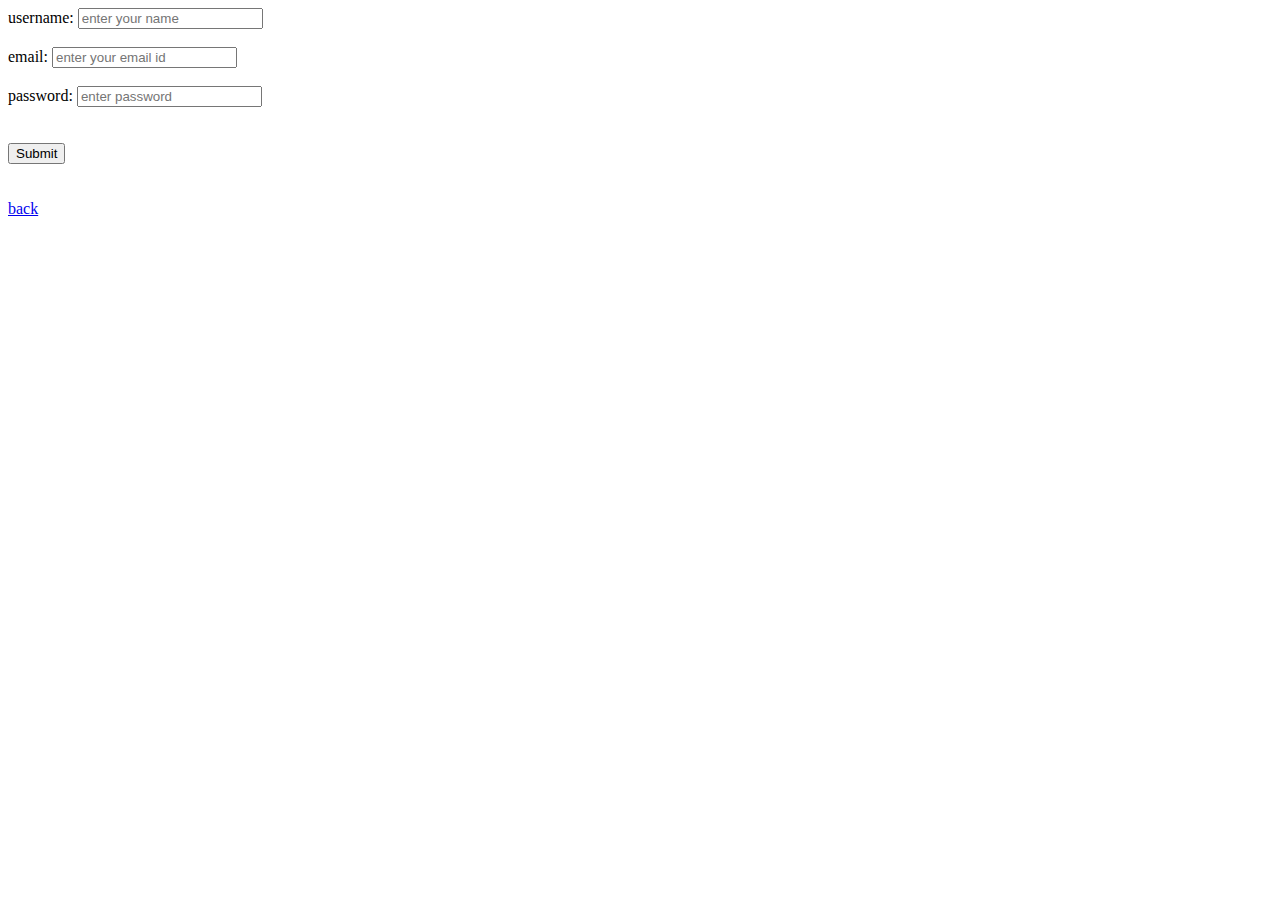
<file: login.html>
<!DOCTYPE html>
<html lang="en">

<head>

    <title>Document</title>
</head>

<body>
    <form>
        <label>username:</label>
        <input type="text" name="username" placeholder="enter your name" required>
        <br>
        <br>
        <label>email:</label>
        <input type="email" name="email" placeholder="enter your email id" required><br>
        <br>

        <label>password:</label>
        <input type="password" name="password" placeholder="enter password" required><br>
        <br>

        <br>
        <input type="submit">
    </form>
    <br><br>
    <a href="index.html">back

</body>

</html>
</file>
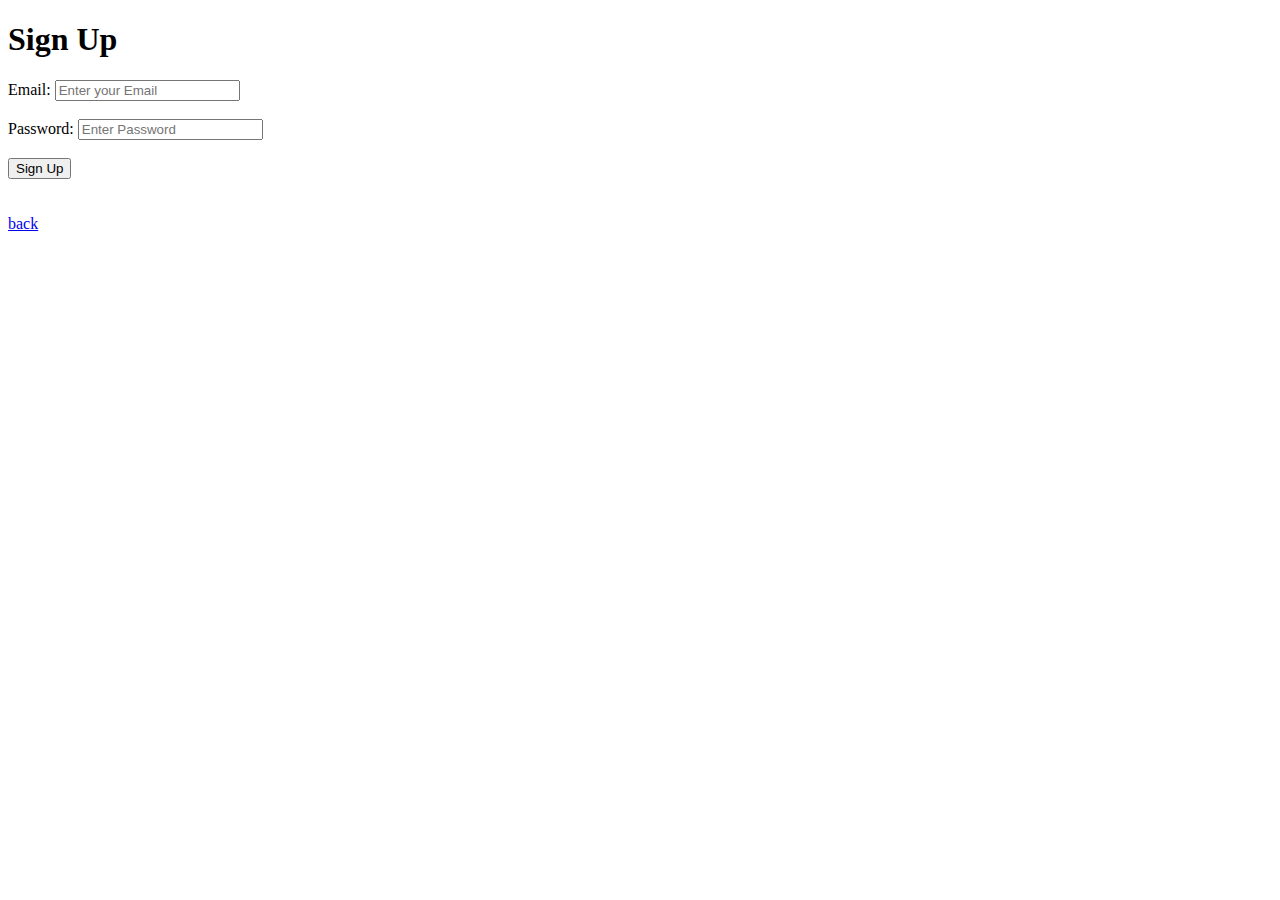
<file: sign.html>
<!DOCTYPE html>
<html lang="en">

<head>
    <meta charset="UTF-8">
    <meta http-equiv="X-UA-Compatible" content="IE=edge">
    <meta name="viewport" content="width=device-width, initial-scale=1.0">
    <title>Document</title>
</head>

<body>
    <form>
        <h1>Sign Up</h1>

        <label>Email:</label>
        <input type="email" placeholder="Enter your Email" name="email" required>
        <br>
        <br>

        <label>Password:</label>
        <input type="password" placeholder="Enter Password" name="password" required>
        <br>
        <br>

        <button type="submit">Sign Up</button>
    </form>

    <br>
    <br>
    <a href="index.html">back</a>
</body>

</html>
</file>
